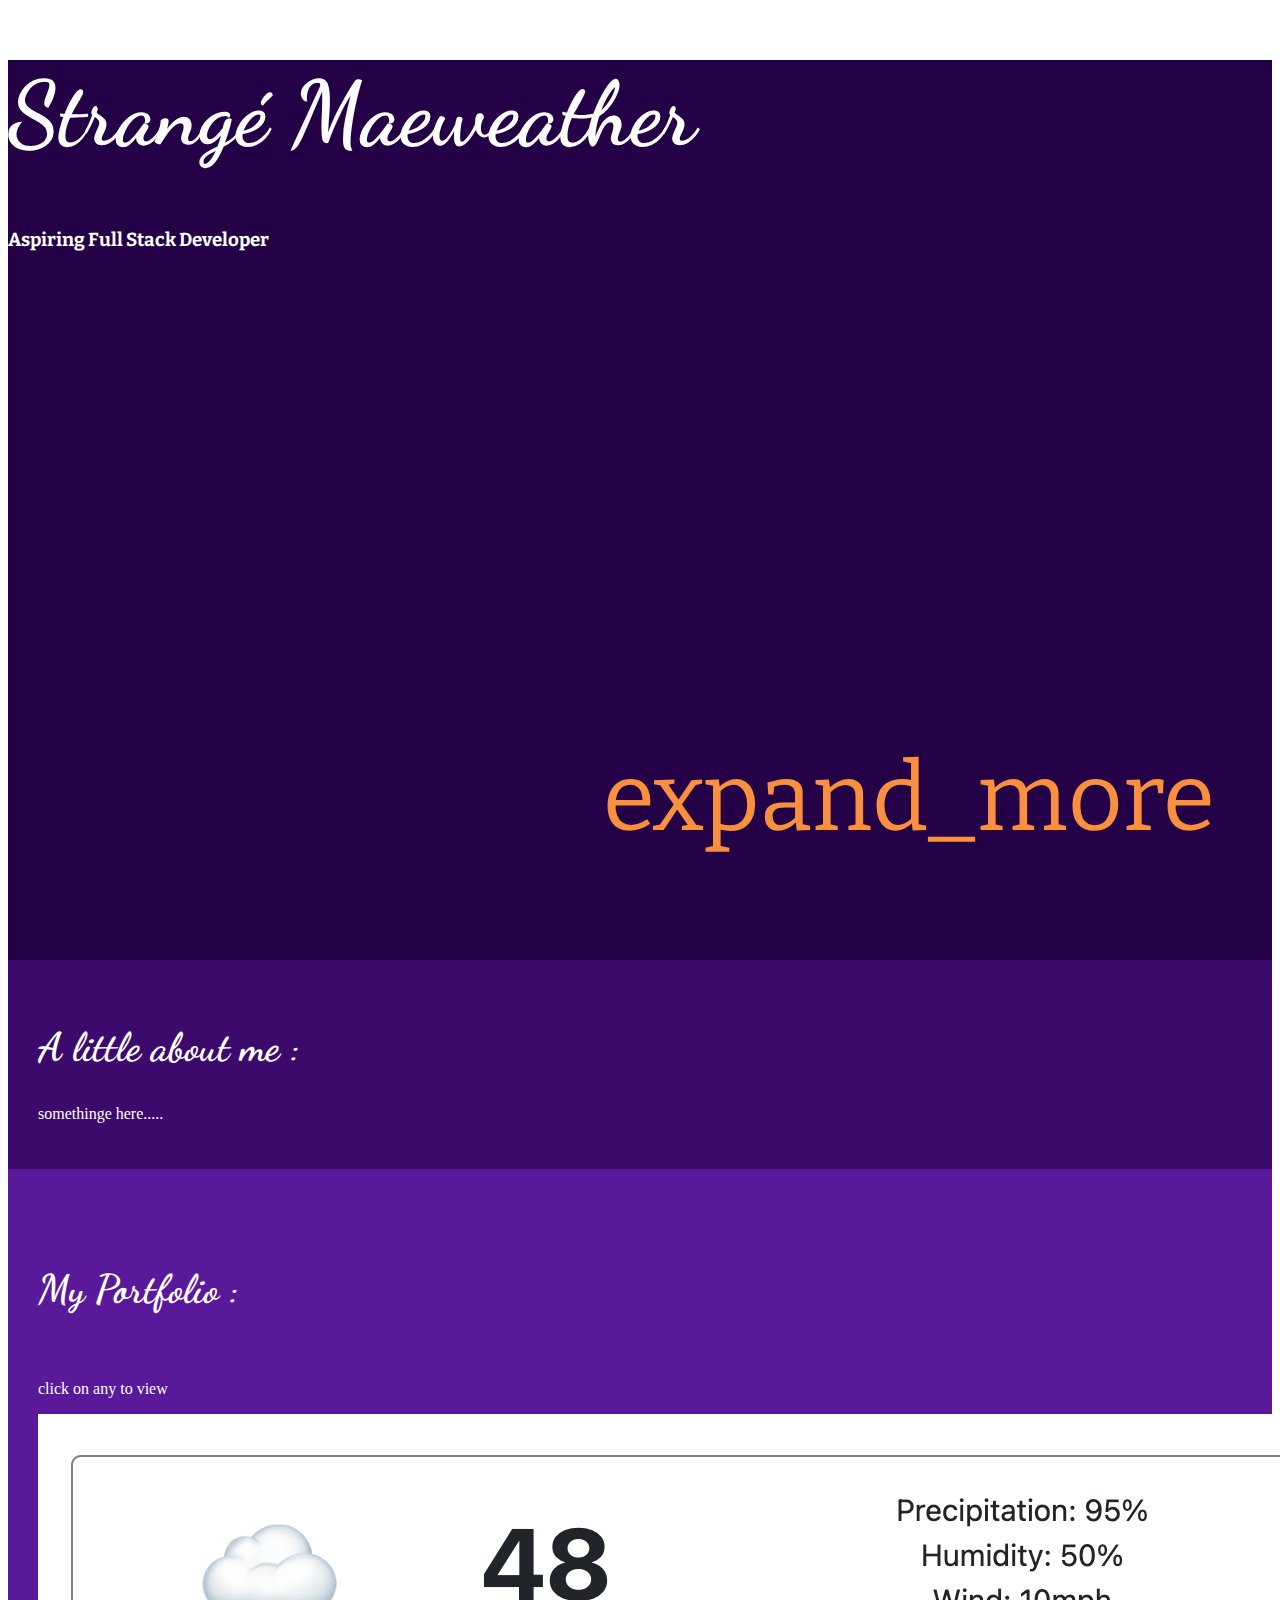
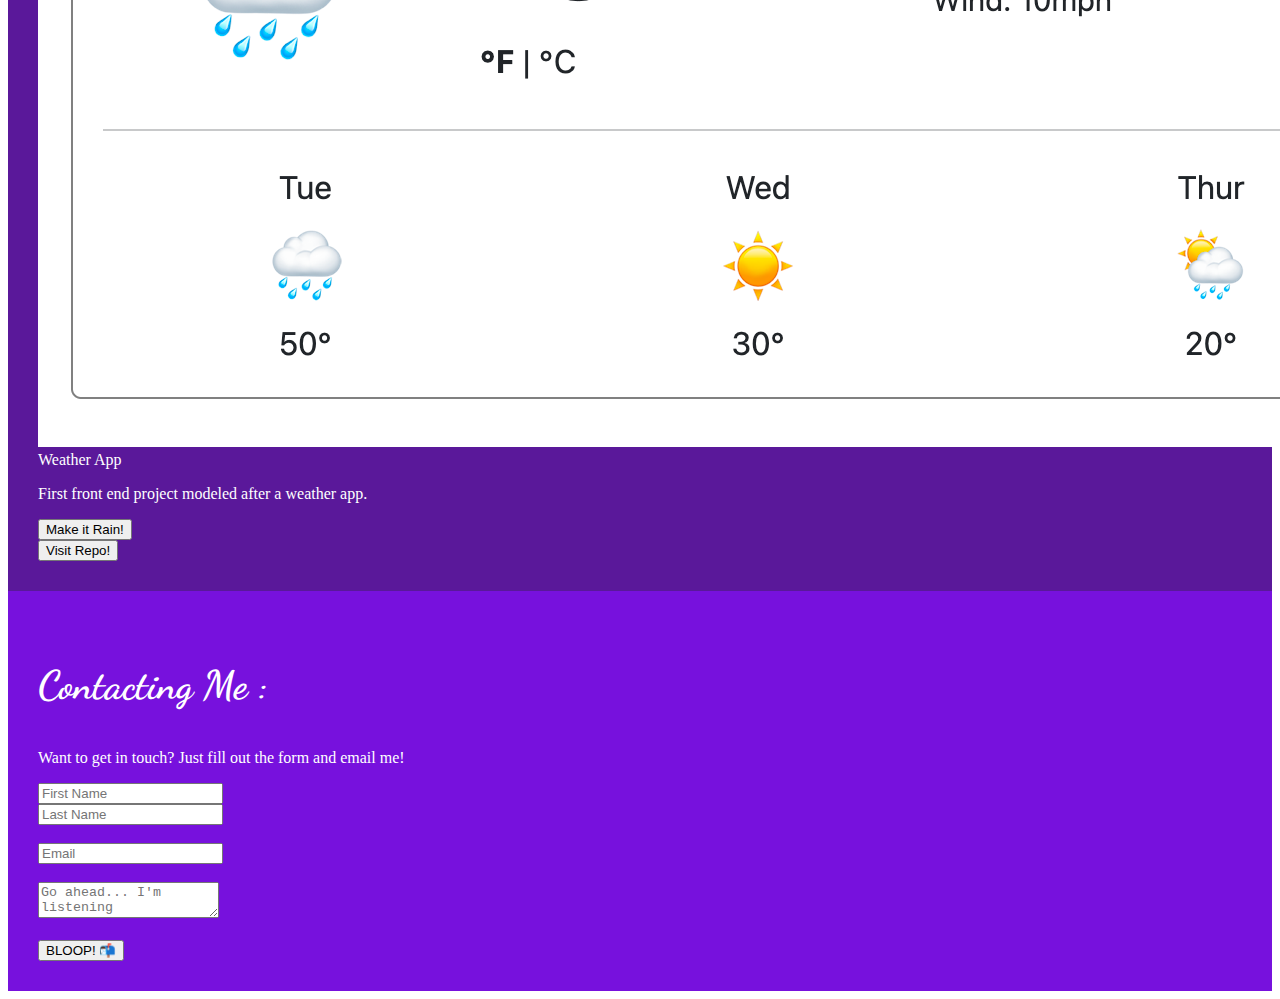
<file: index.html>
<!DOCTYPE html>
<html lang="en">
  <head>
    <meta charset="UTF-8" />
    <meta http-equiv="X-UA-Compatible" content="IE=edge" />
    <meta name="viewport" content="width=device-width, initial-scale=1.0" />
    <title>Strangé Maeweather</title>

    <link
      href="https://fonts.googleapis.com/css2?family=Bitter&family=Dancing+Script:wght@400;500&family=Pacifico&display=swap"
      rel="stylesheet"
    />
    <link
      rel="stylesheet"
      href="https://fonts.sandbox.google.com/css2?family=Material+Symbols+Outlined:opsz,wght,FILL,GRAD@48,400,0,0"
    />
    <link
      href="https://cdn.jsdelivr.net/npm/bootstrap@5.1.3/dist/css/bootstrap.min.css"
      rel="stylesheet"
      integrity="sha384-1BmE4kWBq78iYhFldvKuhfTAU6auU8tT94WrHftjDbrCEXSU1oBoqyl2QvZ6jIW3"
      crossorigin="anonymous"
    />
    <link rel="stylesheet" href="style.css" />
  </head>
  <body>
    <section
      id="intro"
      class="d-flex flex-column justify-content-center align-items-center"
    >
      <h1>Strangé Maeweather</h1>
      <h3>Aspiring Full Stack Developer</h3>
      <code>blah blah blah</code>
      <a href="#about"
        ><span class="material-symbols-outlined" id="arrowDown"
          >expand_more</span
        ></a>
    </section>
    <section id="about" class="d-flex flex-column justify-content-center">
      <h2>A little about me :</h2>
      <p>somethinge here.....</p>
    </section>
    <section id="portfolio" class="d-flex flex-column justify-content-center">
      <h5>My Portfolio :</h5>
      <p>click on any to view</p>
      <div class="row">
        <div class="col-xs-6 col-sm-4">
							<div class="card">
								<img src="weatherscreenshot.png" class="card-img-top" alt="Screenshot of Weather App">
								<div class="card-body">
									<span class="card-title">Weather App</span>
									<p class="card-text">
										First front end project modeled after a weather app.
									</p>
                  <a href="weather.html">
									<button class="btn btn-primary">Make it Rain!</button></a>
								</div>
							</div>
              <a href="https://github.com/SMaeweather/SMaeweather.github.io/blob/main/index.html"><button>Visit Repo!</button></a>
      </section>       
    <div id="contact" class="d-flex justify-content-end flex-column">
      <div class="row">
        <div class="col-6">
          <h3>Contacting Me :</h3>
          <p>Want to get in touch? Just fill out the form and email me!</p>
        </div>
        <form class="col-xs-12 col-md-6">
          <div class="row">
            <div class="col">
              <input
                type="text"
                class="d-flex justify-content-end form-control"
                placeholder="First Name"
              />
            </div>
            <div class="col">
              <input
                type="text"
                class="d-flex justify-content-end form-control"
                placeholder="Last Name"
              />
            </div>
          </div>
        </br>
          <div class="row">
            <div class="col">
              <input
                type="text"
                class="d-flex justify-content-end form-control"
                placeholder="Email"
              />
            </div>
          </div>
        </br>
          <div>
            <textarea
              class="d-flex justify-content-end form-control"
              placeholder="Go ahead... I'm listening"
            ></textarea>
          </div>
        </br>
          <div>
            <span></span><a
              href="mailto: jeyemae@gmail.com"
              id="sendEmail"
              class="btn btn-primary d-flex justify-content-end form-control"
              ><button type="button" span class="btn btn-primary btn-block">
                BLOOP! 📬
              </button></a
            >
          </div>
        </form>
      </div>
    </section>
  </body>
</html>
</file>
<file: style.css>
/* https://coolors.co/01161e-124559-598392-d5e4f5-dac4f7 */

section#intro {
  background-color: #240046;
  color: white;
  height: 100vh;
  font-family: "Bitter", serif;
}

#intro h1 {
  font-size: 90px;
  font-family: "Dancing Script", cursive;
  animation-name: fadein;
  animation-delay: 1s;
  animation-duration: 3s;
  animation-fill-mode: forwards;
}

#intro code {
  margin-top: 20px;
  opacity: 0;
  font-size: 30px;
  color: #ff6d00;
  animation-name: fadein;
  animation-delay: 3s;
  animation-duration: 1s;
  animation-fill-mode: forwards;
}

#intro h3 {
  margin-top: 20px;
  margin-bottom: 20px;
}

@keyframes fadein {
  from {
    opacity: 0;
  }
  to {
    opacity: 2;
  }
}

#intro #arrowDown {
  font-size: 95px;
  color: #f9903f;
  opacity: 1;
  animation-name: fadein;
  animation-delay: 4s;
  animation-duration: 1s;
  animation-fill-mode: forwards;
  position: absolute;
  bottom: 45px;
  left: calc(50% - 37px);
}

#about {
  background: #3c096c;
  padding: 30px;
  color: white;
}

#about h2 {
  font-size: 40px;
  font-family: "Dancing Script", cursive;
}

#contact {
  background-color: #7711dd;
  padding: 30px;
  color: white;
  display: flex;
  flex-direction: column;
  align-items: justify-content-end;
}

#contact h3 {
  font-size: 40px;
  font-family: "Dancing Script", cursive;
}

#portfolio {
  background: #5a189a;
  padding: 30px;
  color: white;
}

#portfolio h5 {
  font-size: 40px;
  font-family: "Dancing Script", cursive;
}

/*#portfolio h6 {
  font-size: 40px;
  font-family: "bitter", serif;
  text-align: center;
  color: rgb(252, 160, 12);
}*/

#card {
  font-size: 20px;
  font-family: "bitter", serif;
  color: rgb(252, 160, 12); 
  text-align: center;
}

#spanStyle {
  position: absolute;
  top: 50%;
  left: 50%
  transform: translate(-50%, -50%;
}
</file>
